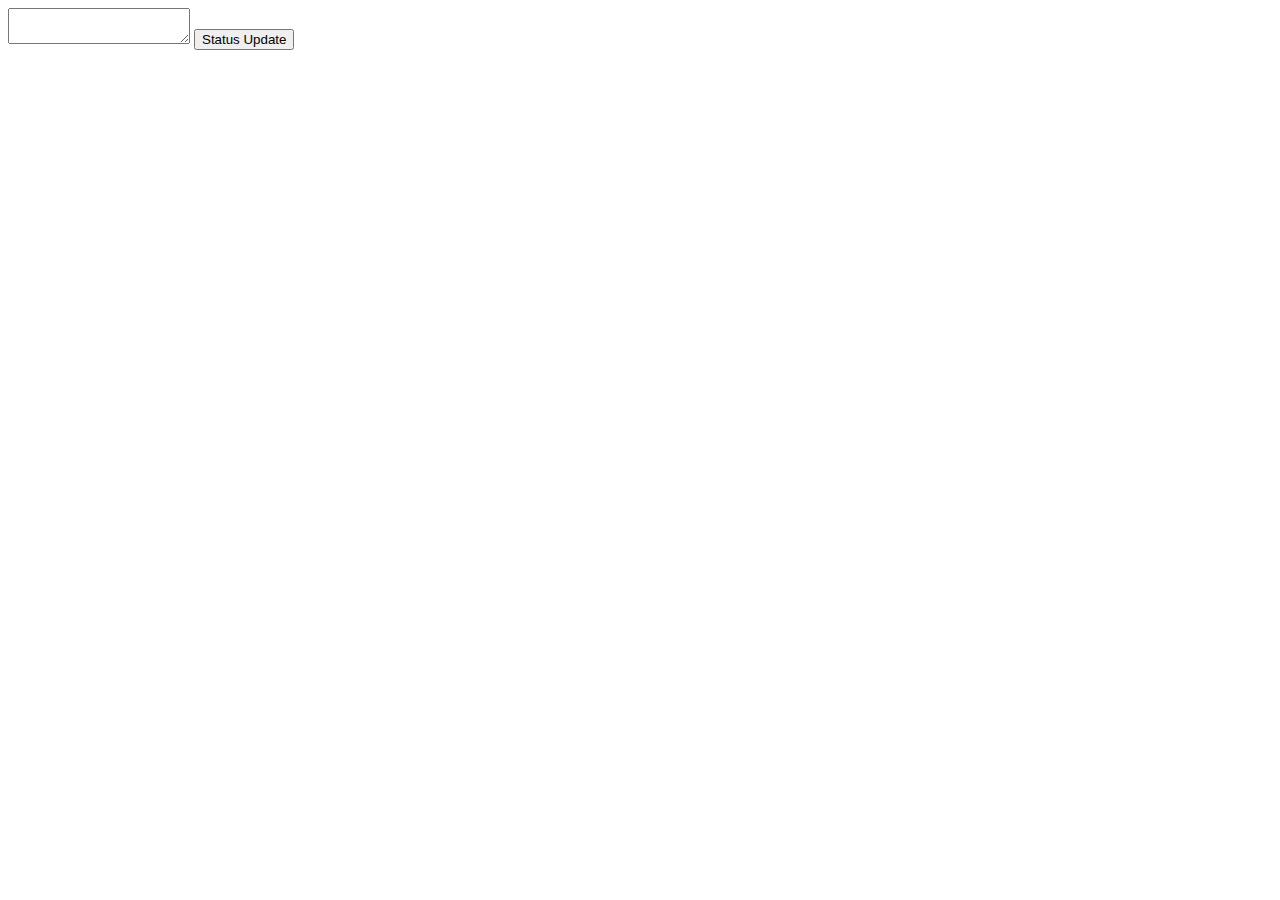
<file: web/static/pages/index.html>
<!DOCTYPE HTML PUBLIC "-//W3C//DTD HTML 4.01 Transitional//EN" "http://www.w3.org/TR/html4/loose.dtd">
<html>

<head>
    <meta charset="utf-8" />
    <meta http-equiv="X-UA-Compatible" content="IE=edge,chrome=1" />
    <meta name="viewport" content="width=device-width, initial-scale=1, minimum-scale=1, maximum-scale=1">



<body>
    <textarea name='Status'> </textarea>
    <input type='button' value='Status Update'>
</body>

</html>
</file>
